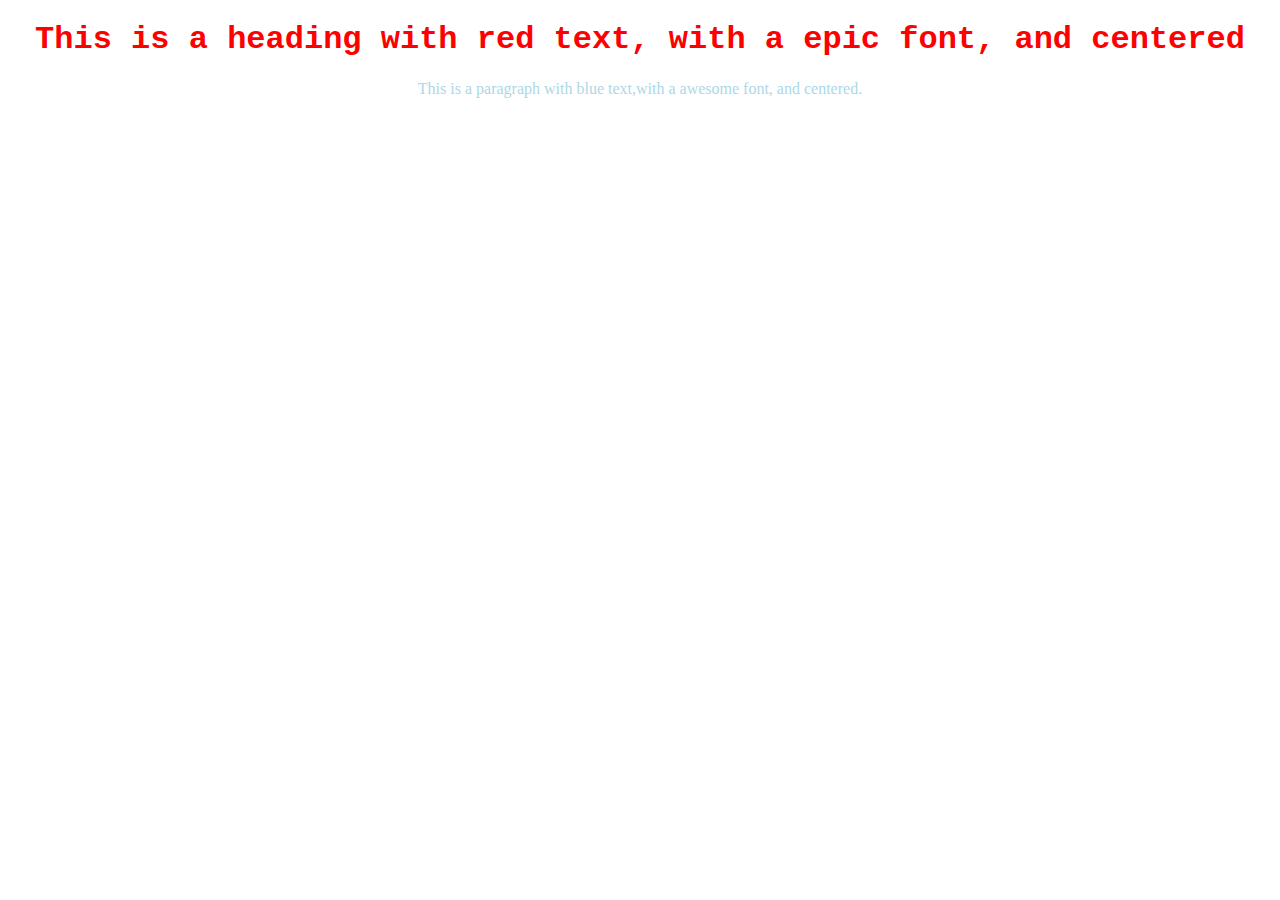
<file: index.html>
<!DOCTYPE html>
<html>
  <head>
    <meta charset="utf-8">
    <meta name="description" content="Cool website with image">
    <meta name="keywords" content="MTHS">
    <meta name="author"content="Michael Clermont">
    <meta name="viewport" content="width-device-width, inital-scale-1.0">
    <title>Cool website with image</title>
    <link rel="stylesheet" href="index.css">
  </head>
  <body>
    <h1 class="heading1">This is a heading with red text, with a epic font, and centered</h1>
    <p class="paragraph1">This is a paragraph with blue text,with a awesome font, and centered.</p>
  </body>
</html>
</file>
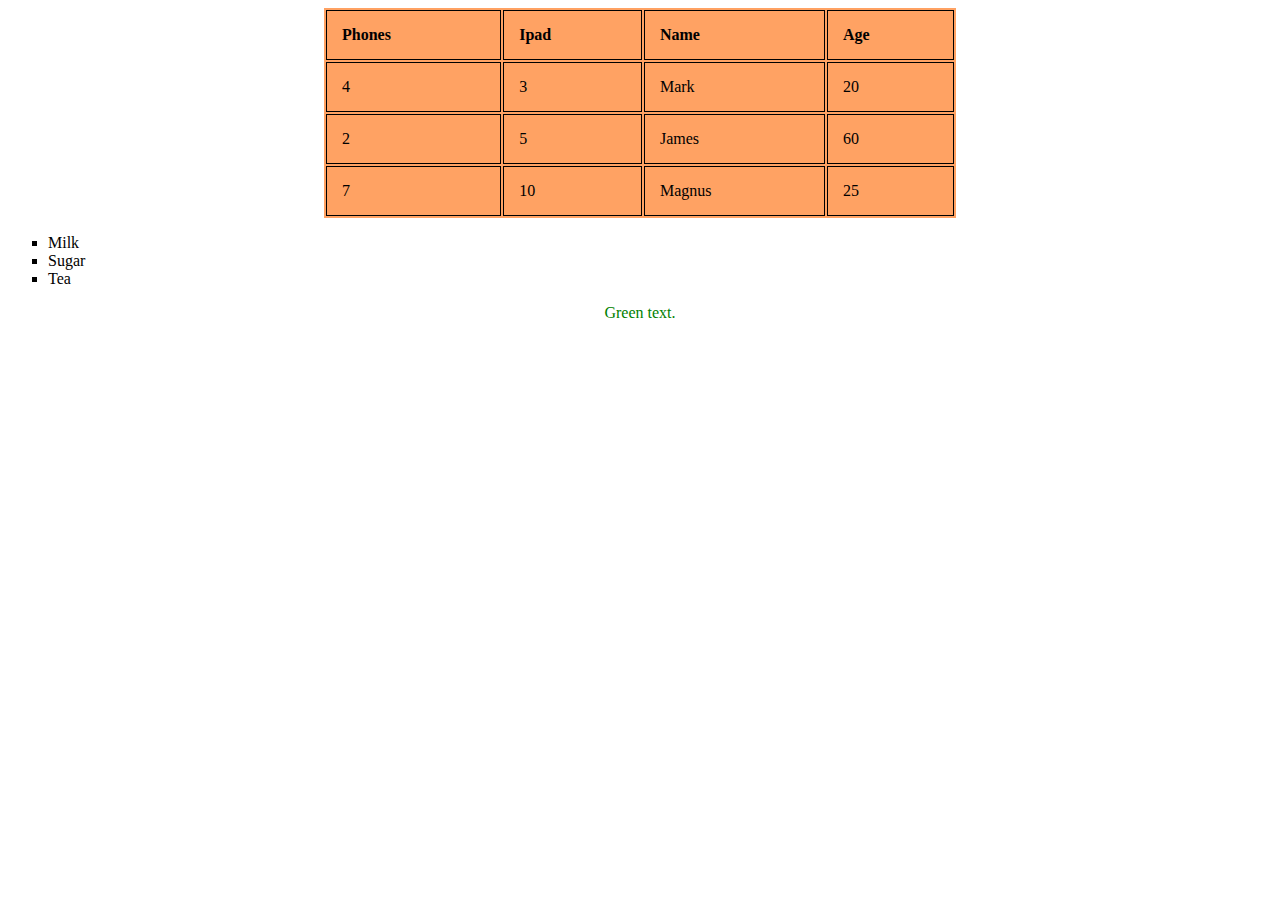
<file: index2.html>
<!DOCTYPE html>
<html>
  <head>
    <meta charset="utf-8">
    <meta name="description" content="Cool website with image">
    <meta name="keywords" content="MTHS">
    <meta name="author"content="Michael Clermont">
    <meta name="viewport" content="width-device-width, inital-scale-1.0">
    <title>Cool website with image</title>
    <link rel="stylesheet" href="index2.css">
  </head>
  <body>
    <table class="table1">
    <tr>
      <th>Phones</th>
      <th>Ipad</th>
      <th>Name</th>
      <th>Age</th>
    </tr>
    <tr>
      <td>4</td>
      <td>3</td>
      <td>Mark</td>
      <td>20</td>
    </tr>
    <tr>
      <td>2</td>
      <td>5</td>
      <td>James</td>
      <td>60</td>
    </tr>
    <tr>
      <td>7</td>
      <td>10</td>
      <td>Magnus</td>
      <td>25</td>
    </tr>
    </table>
    <ul class="list1">
    <li>Milk</li>
    <li>Sugar</li>
    <li>Tea</li>
    </ul>
    <p class="paragraph1">Green text.</p>
  </body>
</html>
</file>
<file: index.css>
.heading1 {
  text-align:center;
  color:red;
  font-family:Courier;
}
.paragraph1 {
  text-align:center;
  color:lightblue;
  font-family:Lucida;
}
</file>
<file: index2.css>
.table1 table, th, td {
  border: 1px solid black;
  border-collapse: collapse;
  }
 .table1 th, td {
  padding: 15px;
  text-align: left;
  }
  .table1 {
  width: 50%;
  background-color: #ffa263;
  }
  .table1 {
    margin: 0px auto;
  }
  .list1 {
  list-style-type: square;
  }
  .paragraph1 {
   color:green;
   text-align:center;
  }
</file>
